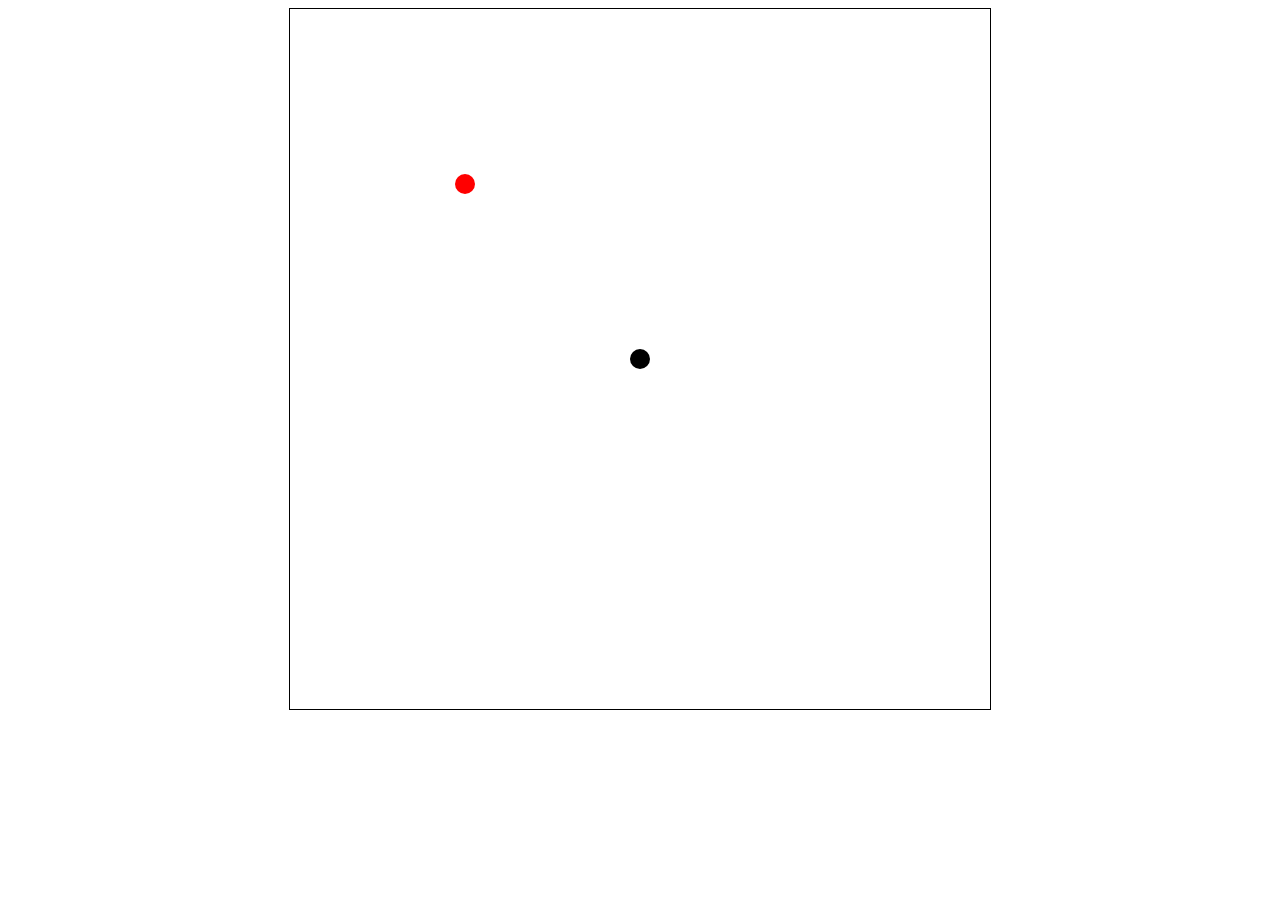
<file: index.html>
<! DOCTYPE html>
    <html>

    <head>
        <style>
            canvas {
                display: block;
                border: 1px solid black;
                margin: 0 auto;}
        </style>
    </head>

    <body>
        <canvas id="myCanvas" width="700" height="700"></canvas>

        <script src="index.js"></script>
    </body>

    </html>
</file>
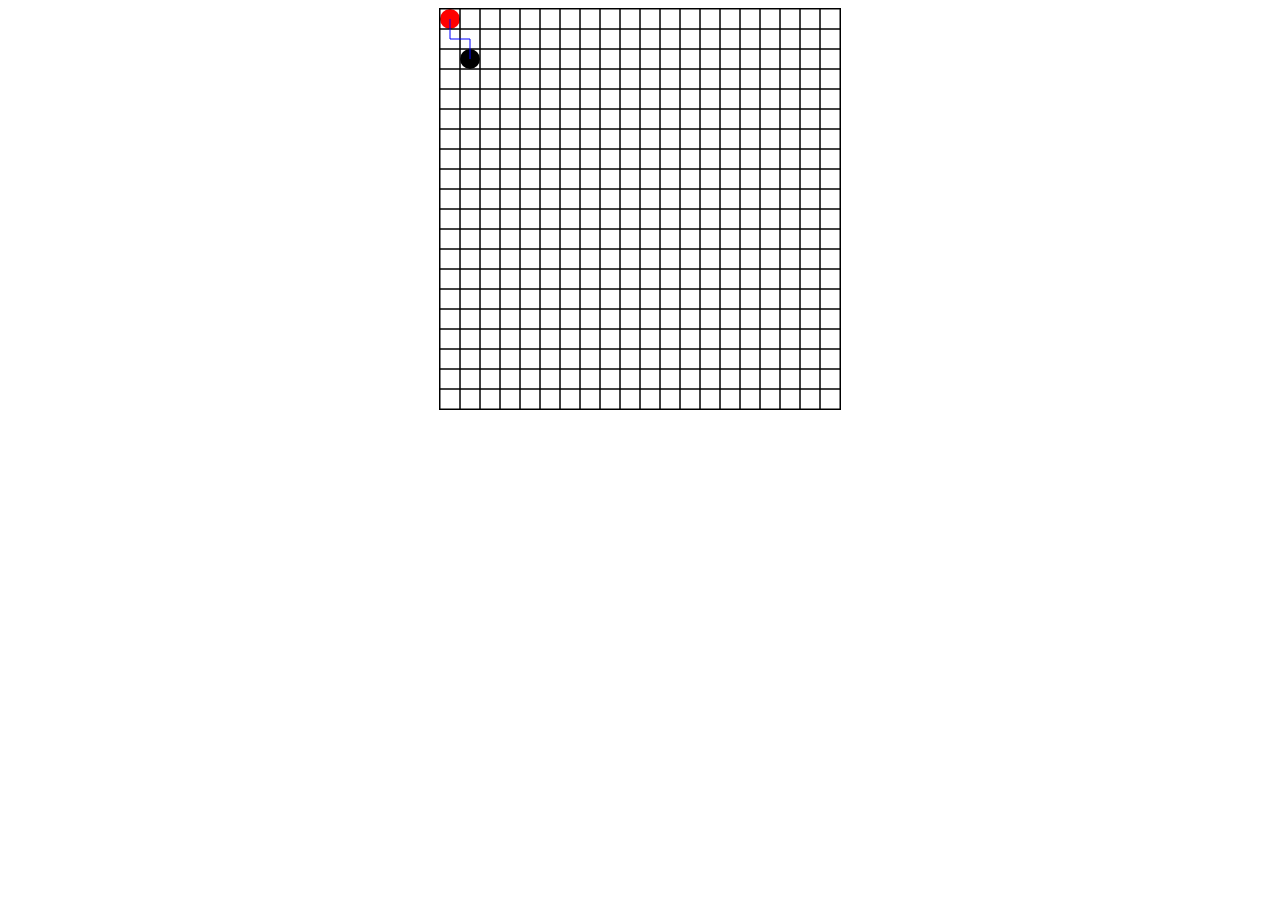
<file: index2.html>
<! DOCTYPE html>
    <html>

    <head>
        <style>
            canvas {
                display: block;
                border: 1px solid black;
                margin: 0 auto;}
        </style>
    </head>

    <body>
        <canvas id="myCanvas" width="700" height="700"></canvas>

        <script src="AStar.js"></script>
    </body>

    </html>
</file>
